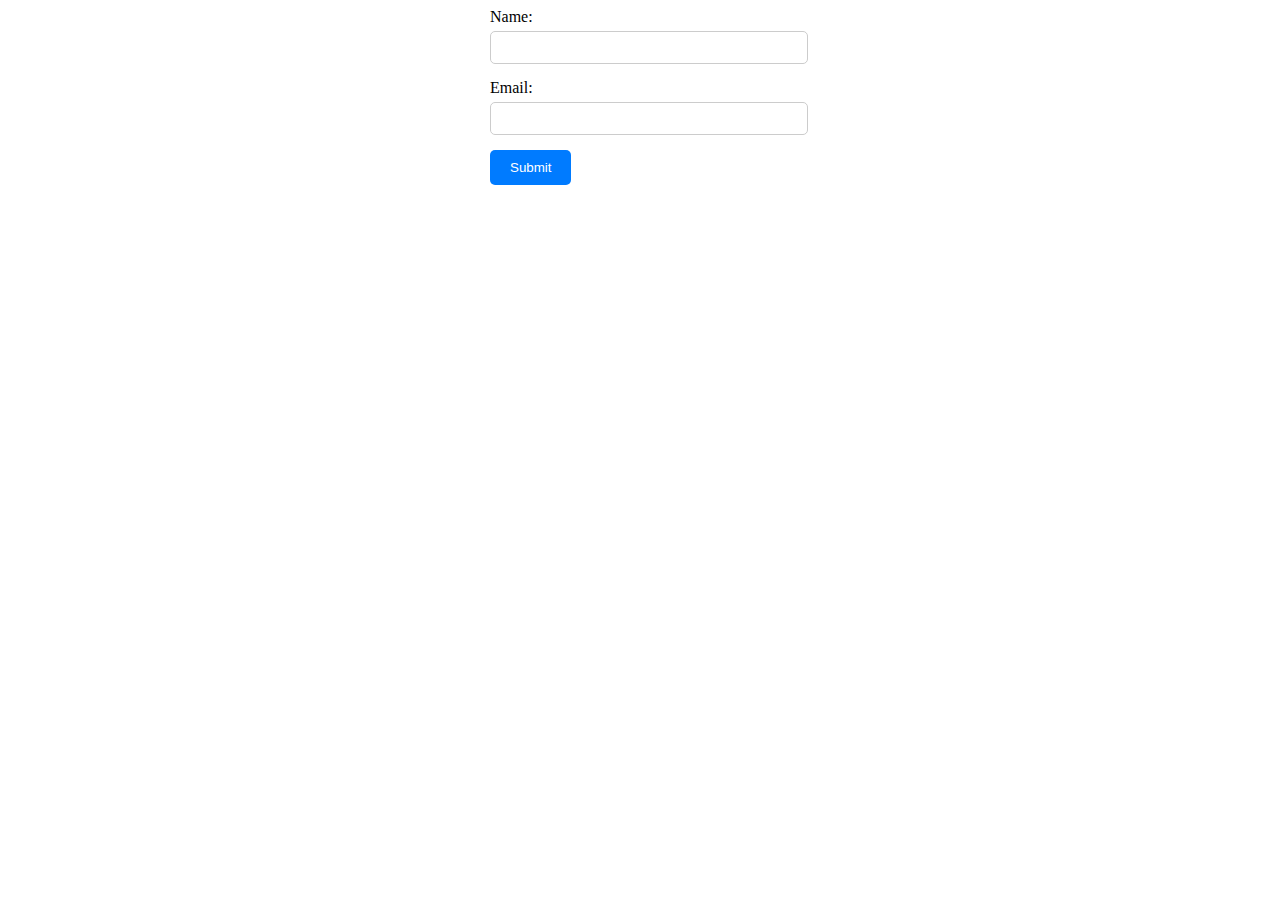
<file: Task 11/index.html>
<!DOCTYPE html>
<html lang="en">

<head>
    <meta charset="UTF-8">
    <meta name="viewport" content="width=device-width, initial-scale=1.0">
    <title>Basic HTML Form with Validation</title>
    <link rel="stylesheet" href="styles.css">
</head>

<body>

    <form id="simpleForm">
        <label for="name">Name:</label>
        <input type="text" id="name" name="name">
        <div class="error-message" id="nameError"></div>

        <label for="email">Email:</label>
        <input type="email" id="email" name="email">
        <div class="error-message" id="emailError"></div>

        <button type="submit">Submit</button>
    </form>

    <script src="script.js"></script>

</body>

</html>
</file>
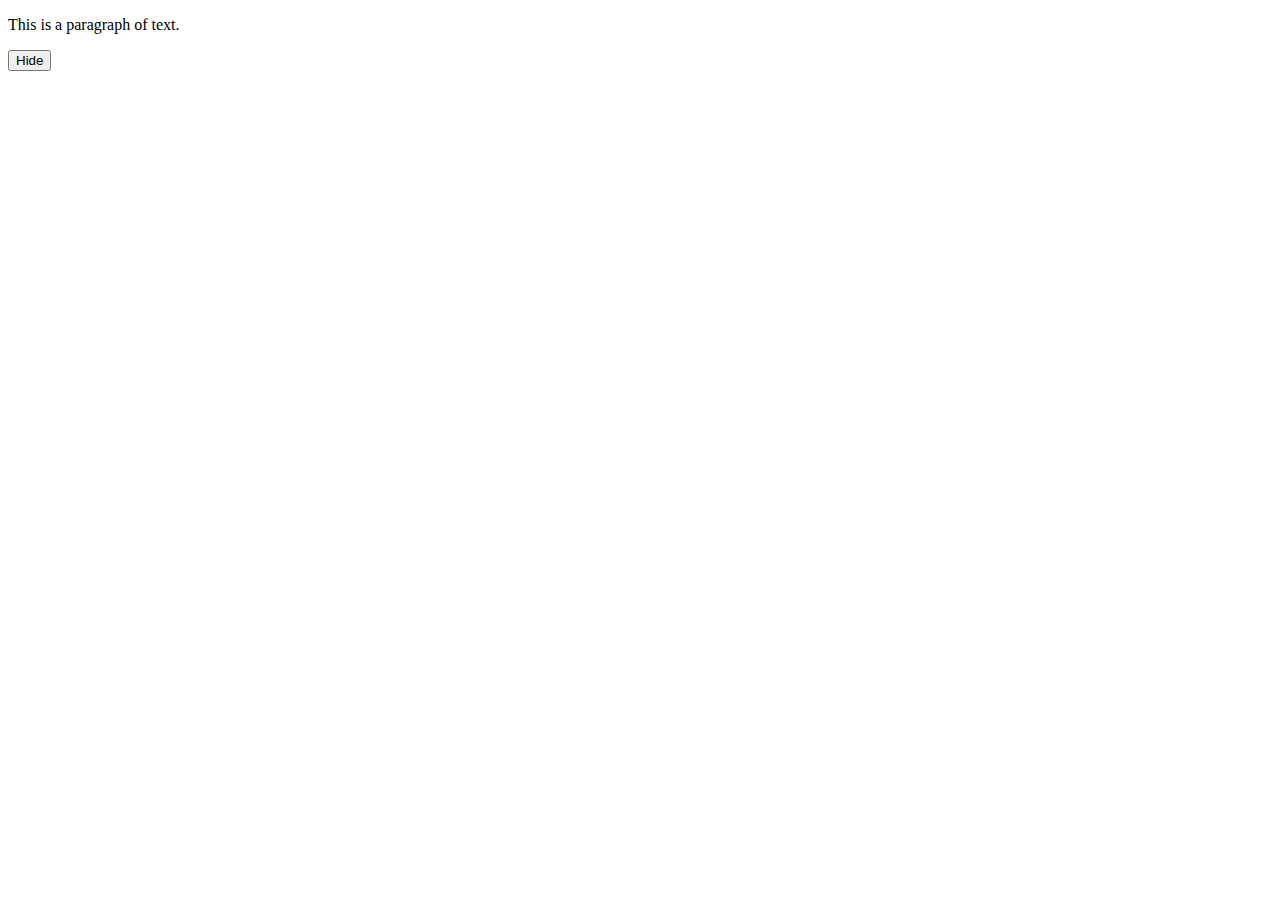
<file: Task 7/index.html>
<!DOCTYPE html>
<html lang="en">

<head>
    <meta charset="UTF-8">
    <meta name="viewport" content="width=device-width, initial-scale=1.0">
    <title>Show/Hide a Paragraph</title>
    <style>
        #myParagraph {
            display: block;
        }
    </style>
</head>

<body>

    <p id="myParagraph">This is a paragraph of text.</p>
    <button id="toggleButton">Hide</button>

    <script>
        let paragraph = document.getElementById('myParagraph');
        let button = document.getElementById('toggleButton');

        button.addEventListener('click', function () {
            if (paragraph.style.display === "none") {
                paragraph.style.display = "block";
                button.textContent = "Show";
            } else {
                paragraph.style.display = "none";
                button.textContent = "Hide";
            }
        });
    </script>

</body>

</html>
</file>
<file: Task 11/styles.css>
form {
      max-width: 300px;
      margin: 0 auto;
  }

  label {
      display: block;
      margin-bottom: 5px;
  }

  input[type="text"],
  input[type="email"] {
      width: 100%;
      padding: 8px;
      margin-bottom: 10px;
      border: 1px solid #ccc;
      border-radius: 5px;
  }

  button[type="submit"] {
      padding: 10px 20px;
      background-color: #007bff;
      color: #fff;
      border: none;
      border-radius: 5px;
      cursor: pointer;
  }

  button[type="submit"]:hover {
      background-color: #0056b3;
  }

  .error-message {
      color: red;
      font-size: 12px;
      margin-top: 5px;
  }
</file>
